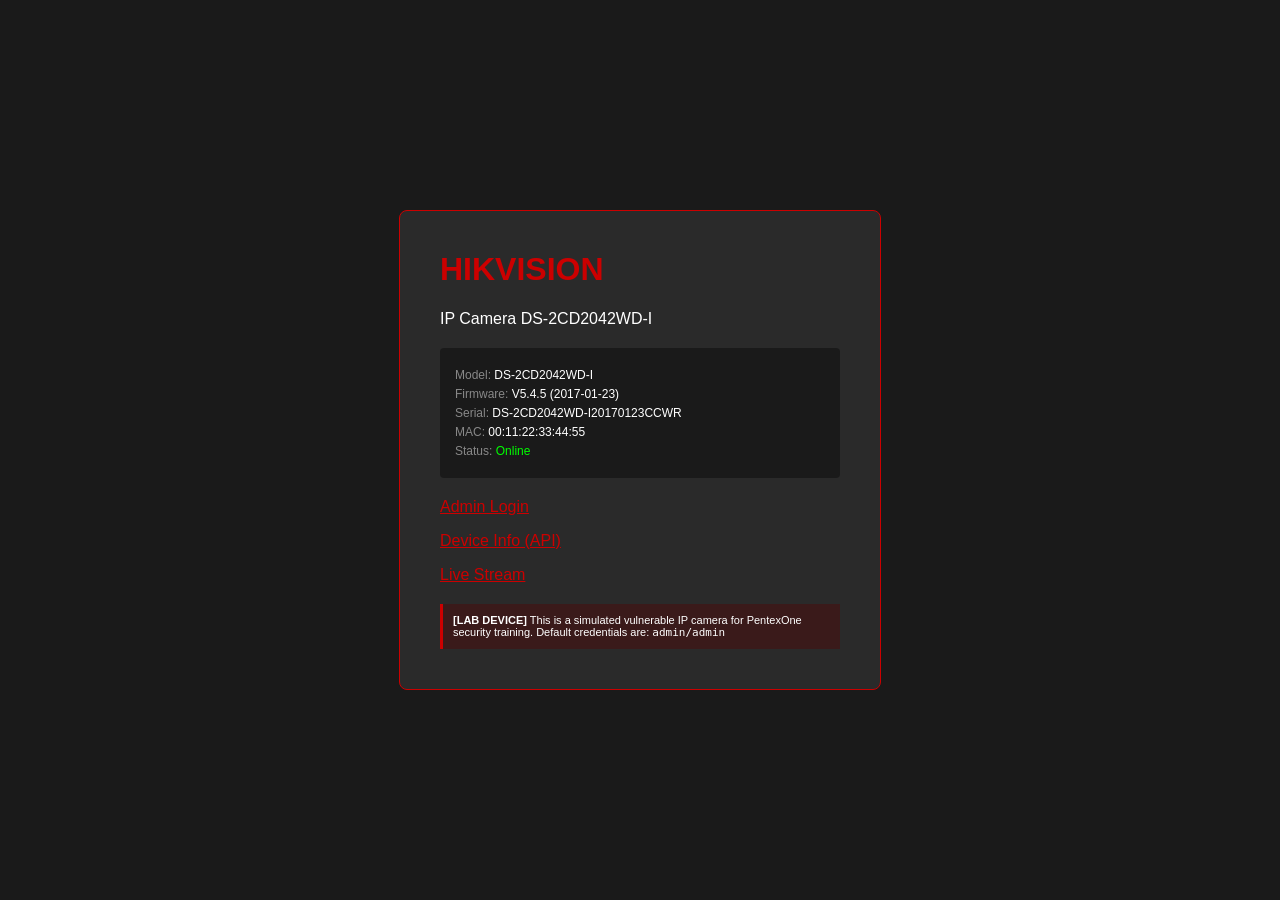
<file: virtual_lab/wifi_lab/hikvision/html/index.html>
<!DOCTYPE html>
<html lang="en">
<head>
    <meta charset="UTF-8">
    <title>HIKVISION - IP Camera</title>
    <style>
        body {
            font-family: Arial, sans-serif;
            background: #1a1a1a;
            color: #fff;
            margin: 0;
            padding: 0;
            display: flex;
            justify-content: center;
            align-items: center;
            min-height: 100vh;
        }
        .container {
            background: #2a2a2a;
            padding: 40px;
            border-radius: 8px;
            border: 1px solid #c00;
            max-width: 400px;
            width: 100%;
        }
        h1 { color: #c00; margin-top: 0; }
        .info {
            background: #1a1a1a;
            padding: 15px;
            border-radius: 4px;
            margin: 20px 0;
            font-size: 12px;
        }
        .info-row { margin: 5px 0; }
        .label { color: #888; }
        a { color: #c00; }
        .warning {
            background: #3a1a1a;
            border-left: 3px solid #c00;
            padding: 10px;
            font-size: 11px;
            margin-top: 20px;
        }
    </style>
</head>
<body>
    <div class="container">
        <h1>HIKVISION</h1>
        <p>IP Camera DS-2CD2042WD-I</p>

        <div class="info">
            <div class="info-row"><span class="label">Model:</span> DS-2CD2042WD-I</div>
            <div class="info-row"><span class="label">Firmware:</span> V5.4.5 (2017-01-23)</div>
            <div class="info-row"><span class="label">Serial:</span> DS-2CD2042WD-I20170123CCWR</div>
            <div class="info-row"><span class="label">MAC:</span> 00:11:22:33:44:55</div>
            <div class="info-row"><span class="label">Status:</span> <span style="color:#0f0">Online</span></div>
        </div>

        <p><a href="/admin/">Admin Login</a></p>
        <p><a href="/ISAPI/System/deviceInfo">Device Info (API)</a></p>
        <p><a href="/Streaming/Channels/101">Live Stream</a></p>

        <div class="warning">
            <strong>[LAB DEVICE]</strong> This is a simulated vulnerable IP camera
            for PentexOne security training. Default credentials are: <code>admin/admin</code>
        </div>
    </div>
</body>
</html>
</file>
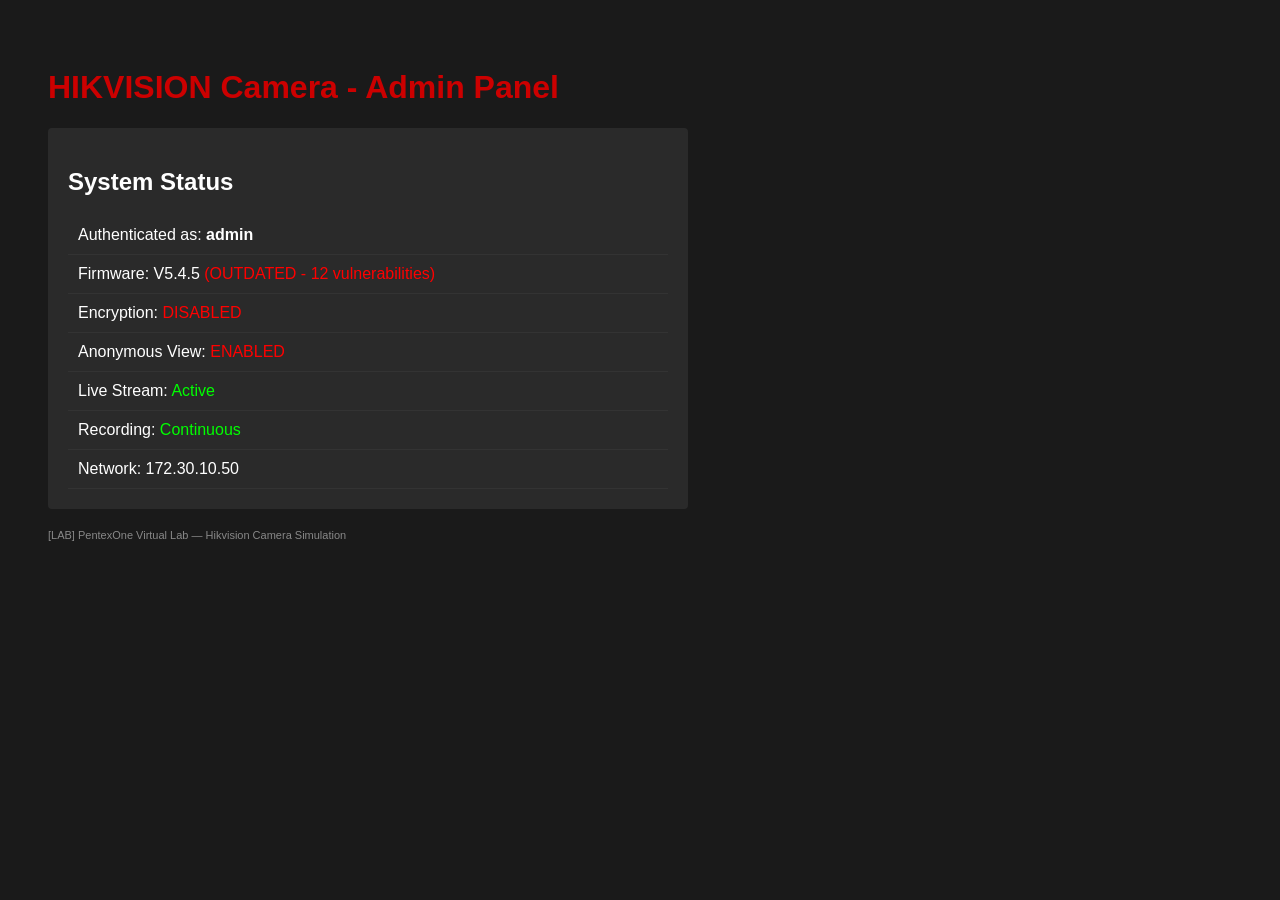
<file: virtual_lab/wifi_lab/hikvision/html/admin/index.html>
<!DOCTYPE html>
<html>
<head>
    <title>HIKVISION - Admin Panel</title>
    <style>
        body { font-family: Arial; background: #1a1a1a; color: #fff; padding: 40px; }
        h1 { color: #c00; }
        .panel { background: #2a2a2a; padding: 20px; border-radius: 4px; max-width: 600px; }
        .row { padding: 10px; border-bottom: 1px solid #333; }
        .danger { color: #f00; }
        .ok { color: #0f0; }
    </style>
</head>
<body>
    <h1>HIKVISION Camera - Admin Panel</h1>
    <div class="panel">
        <h2>System Status</h2>
        <div class="row">Authenticated as: <strong>admin</strong></div>
        <div class="row">Firmware: V5.4.5 <span class="danger">(OUTDATED - 12 vulnerabilities)</span></div>
        <div class="row">Encryption: <span class="danger">DISABLED</span></div>
        <div class="row">Anonymous View: <span class="danger">ENABLED</span></div>
        <div class="row">Live Stream: <span class="ok">Active</span></div>
        <div class="row">Recording: <span class="ok">Continuous</span></div>
        <div class="row">Network: 172.30.10.50</div>
    </div>
    <p style="margin-top:20px; color:#888; font-size:11px;">
        [LAB] PentexOne Virtual Lab — Hikvision Camera Simulation
    </p>
</body>
</html>
</file>
